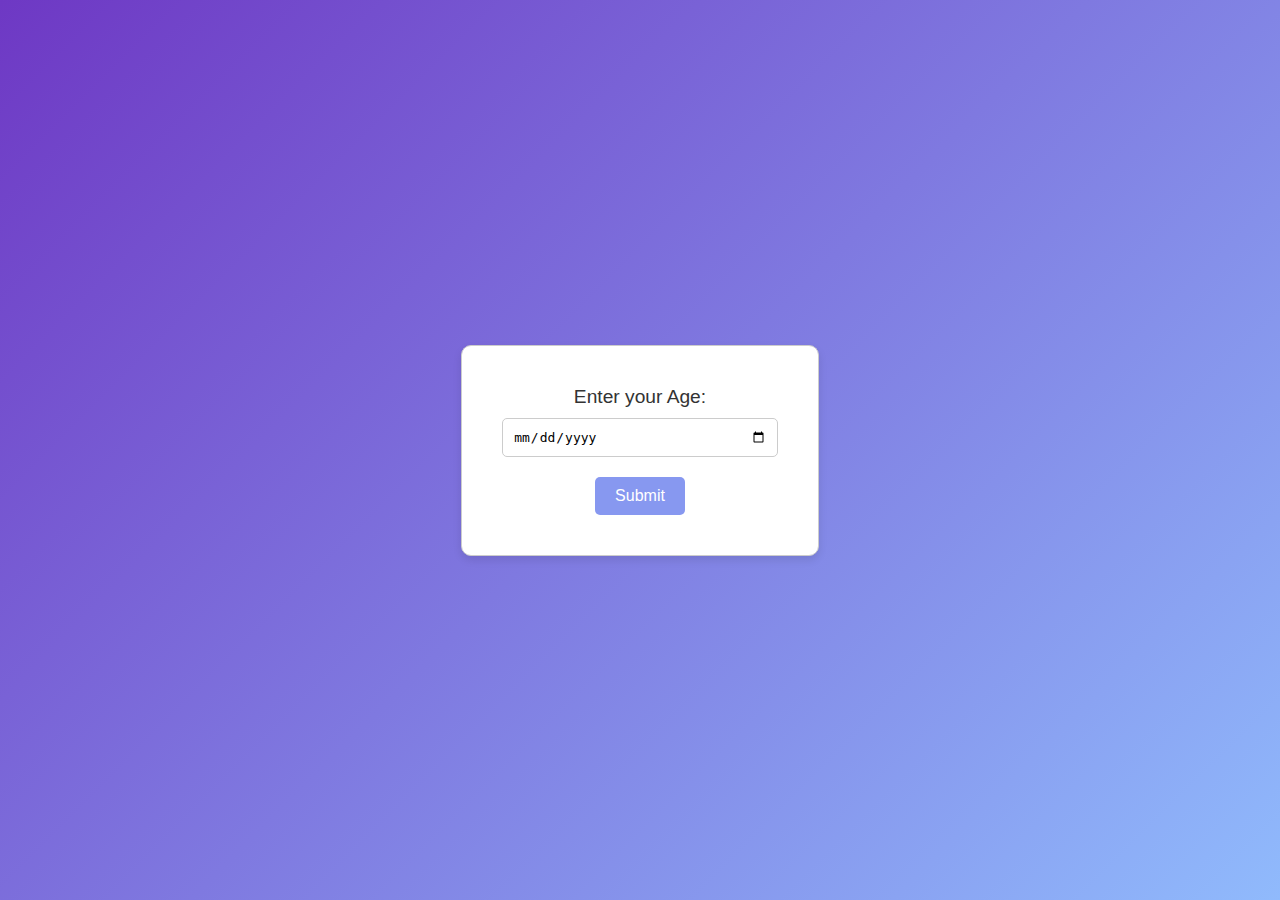
<file: index.html>
<!DOCTYPE html>
<html lang="en">

<head>
  <meta charset="UTF-8" />
  <meta name="viewport" content="width=device-width, initial-scale=1.0" />
  <title>Age Calculator</title>
  <link rel="stylesheet" href="AgeCalc.css" />
  <script src="AgeCalc.js" defer></script>
</head>

<body>
  <div class="container">
    <form action="AgeCalcSecond.html" method="get" onsubmit="return validateDate()" >
      <div class="info">
        <span class="dateOfBirth">Enter your Age: </span>
        <input type="date" class="calendar" name="dob" required/><br>
      </div>
      <input type="submit" class="submit">
    </form>
  </div>
</body>

</html>
</file>
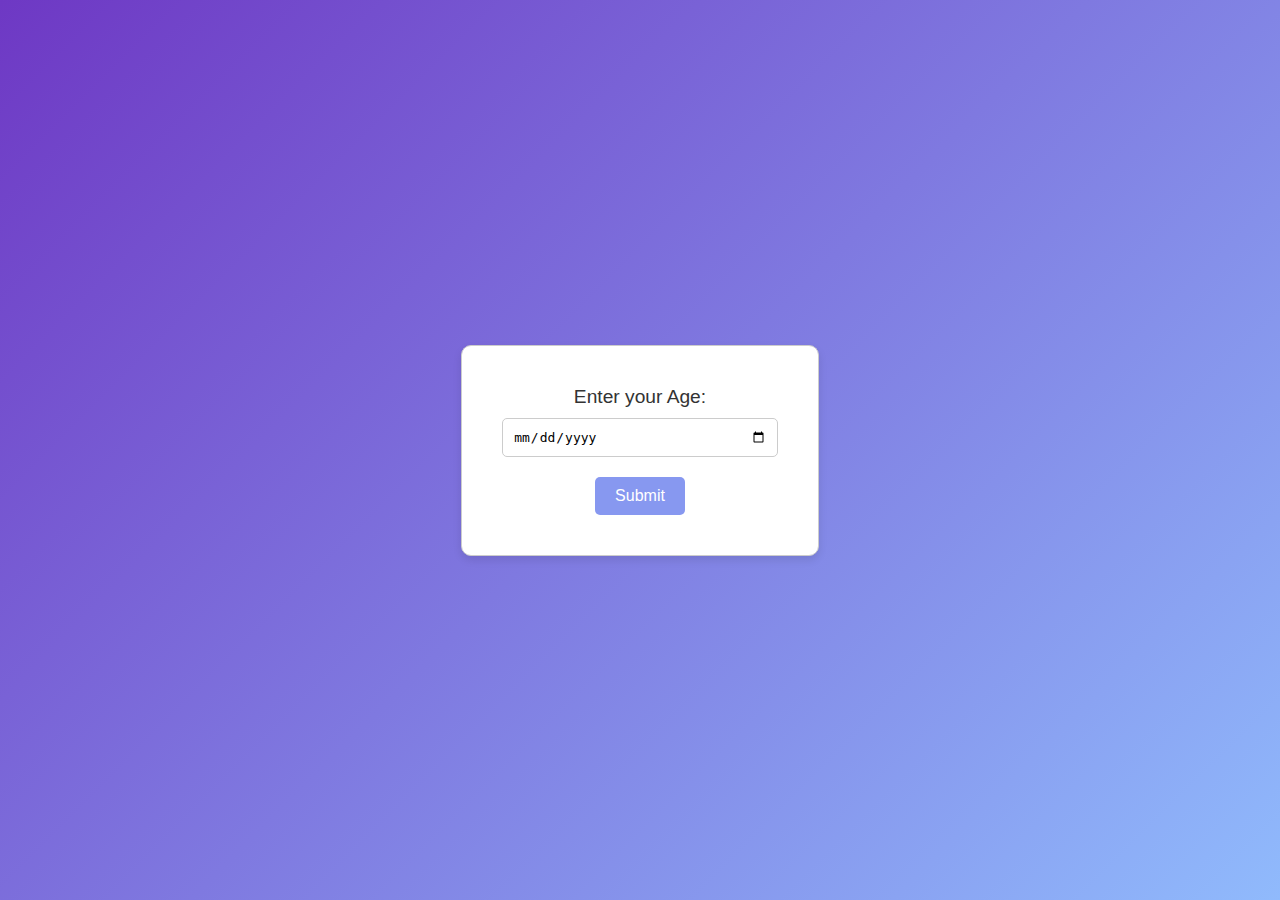
<file: AgeCalc.html>
<!DOCTYPE html>
<html lang="en">

<head>
  <meta charset="UTF-8" />
  <meta name="viewport" content="width=device-width, initial-scale=1.0" />
  <title>Age Calculator</title>
  <link rel="stylesheet" href="AgeCalc.css" />
  <script src="AgeCalc.js" defer></script>
</head>

<body>
  <div class="container">
    <form action="AgeCalcSecond.html" method="get" onsubmit="return validateDate()" >
      <div class="info">
        <span class="dateOfBirth">Enter your Age: </span>
        <input type="date" class="calendar" name="dob" required/><br>
      </div>
      <input type="submit" class="submit">
    </form>
  </div>
</body>

</html>
</file>
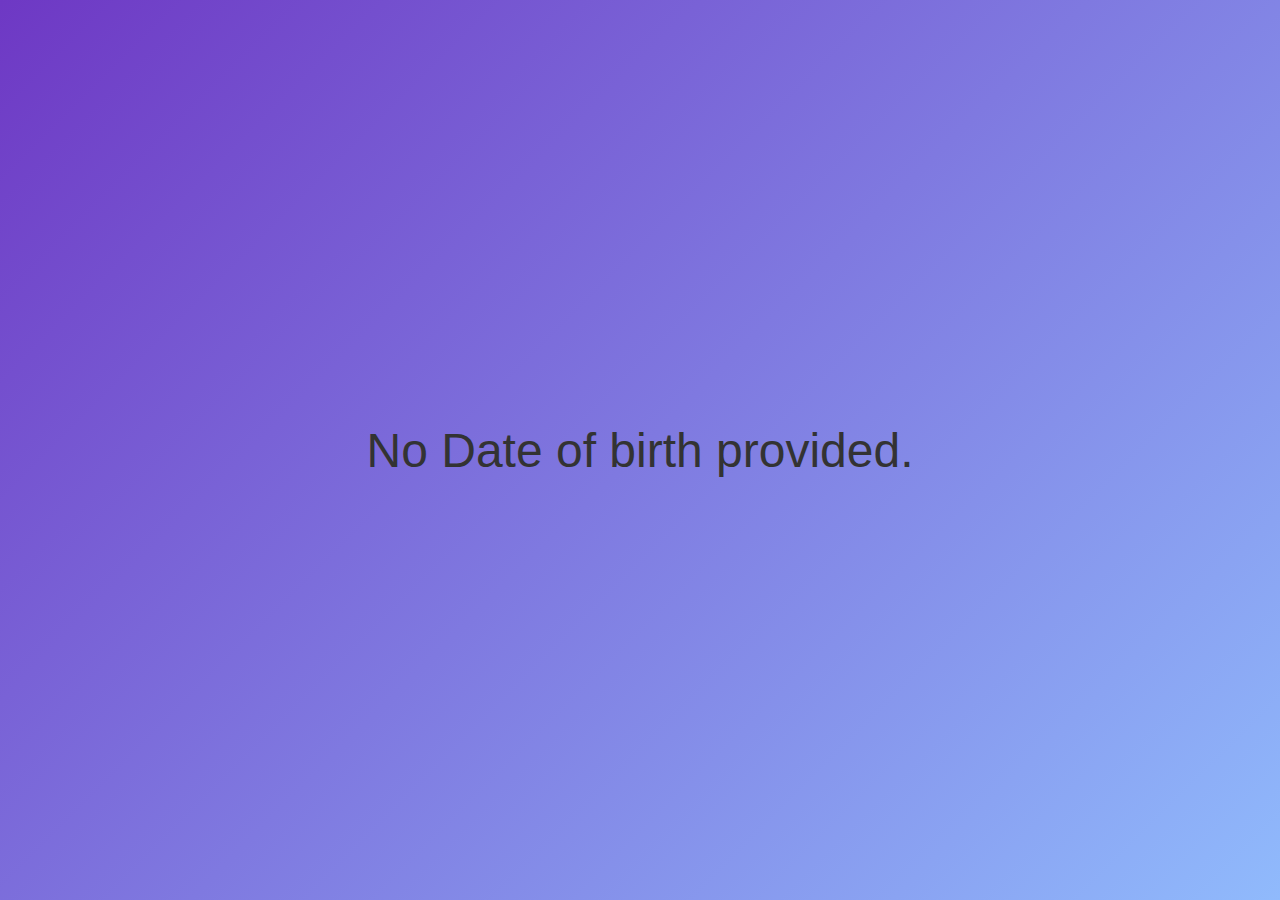
<file: AgeCalcSecond.html>
<!DOCTYPE html>
<html lang="en">

<head>
    <meta charset="UTF-8">
    <meta name="viewport" content="width=device-width, initial-scale=1.0">
    <title>Age Calculator</title>
    <link rel="stylesheet" href="AgeCalcSecond.css">
</head>

<body>
    
    <p id="ageDisplay"></p>
</body>
<script>
    function CalculateAge(dob) {
        const today = new Date();
        var birthdate = new Date(dob);

        let age = today.getFullYear() - birthdate.getFullYear();
        const monthDifference = today.getMonth() - birthdate.getMonth();
        let day = birthdate.getDate();
        if (monthDifference < 0 || (monthDifference === 0 && today.getDate() < birthdate.getDate())) {
            age--;
        }
        return age;
    }

    window.onload = function () {
        const urlParams = new URLSearchParams(window.location.search);
        const dob = urlParams.get('dob');
        
        if (dob) {
            const age = CalculateAge(dob);
            document.getElementById('ageDisplay').innerHTML = `You are <span>${age}</span> years old.`;
        } else {
            document.getElementById('ageDisplay').textContent = 'No Date of birth provided.';
        }
    }
</script>

</html>
</file>
<file: AgeCalc.css>
body {
    font-family: Arial, sans-serif;
    background: linear-gradient(135deg,#6e38c4,#90bafc);
    margin: 0;
    padding: 0;
    display: flex;
    justify-content: center;
    align-items: center;
    height: 100vh;
    color: #333;
}

.container {
    background-color: #ffffff;
    border: 1px solid #ccc;
    border-radius: 10px;
    padding: 40px;
    box-shadow: 0 4px 8px rgba(0, 0, 0, 0.1);
}

form {
    display: flex;
    flex-direction: column;
    align-items: center;
}

.info {
    margin-bottom: 20px;
    align-items: center;
    text-align: center;
}

.dateOfBirth {
    font-size: 1.2em;
    margin-bottom: 10px;
    display: inline-block;
    text-align: center;
}

.calendar {
    padding: 10px;
    font-size: 1em;
    border-radius: 5px;
    border: 1px solid #ccc;
    width: 100%;
    max-width: 300px;
    box-sizing: border-box;
}

.submit {
    background-color: #8798f0;
    color: white;
    padding: 10px 20px;
    border: none;
    border-radius: 5px;
    cursor: pointer;
    font-size: 1em;
}

.submit:hover {
    background-color: #555ce6;
}
</file>
<file: AgeCalcSecond.css>
body {
    font-family: Arial, sans-serif;
    background: linear-gradient(135deg,#6e38c4,#90bafc);
    margin: 0;
    padding: 0;
    display: flex;
    justify-content: center;
    align-items: center;
    height: 100vh;
    flex-direction: column;
}

h1 {
    font-size: 2em;
    margin-bottom: 20px;
    color: #4caf50;
}

#ageDisplay {
    font-size: 3em;
    color: #333;
}

span{
    color:  white;
}

@media screen and (max-width: 500px){
    body {
        font-family: Arial, sans-serif;
        background: linear-gradient(135deg,#6e38c4,#90bafc);
        margin: 0;
        padding: 0;
        display: flex;
        justify-content: center;
        align-items: center;
        height: 100vh;
        flex-direction: column;
    }
    #ageDisplay {
        font-size: 1.5em;
        color: #333;
    }
    span {
        color:  white;
    }
}
</file>
